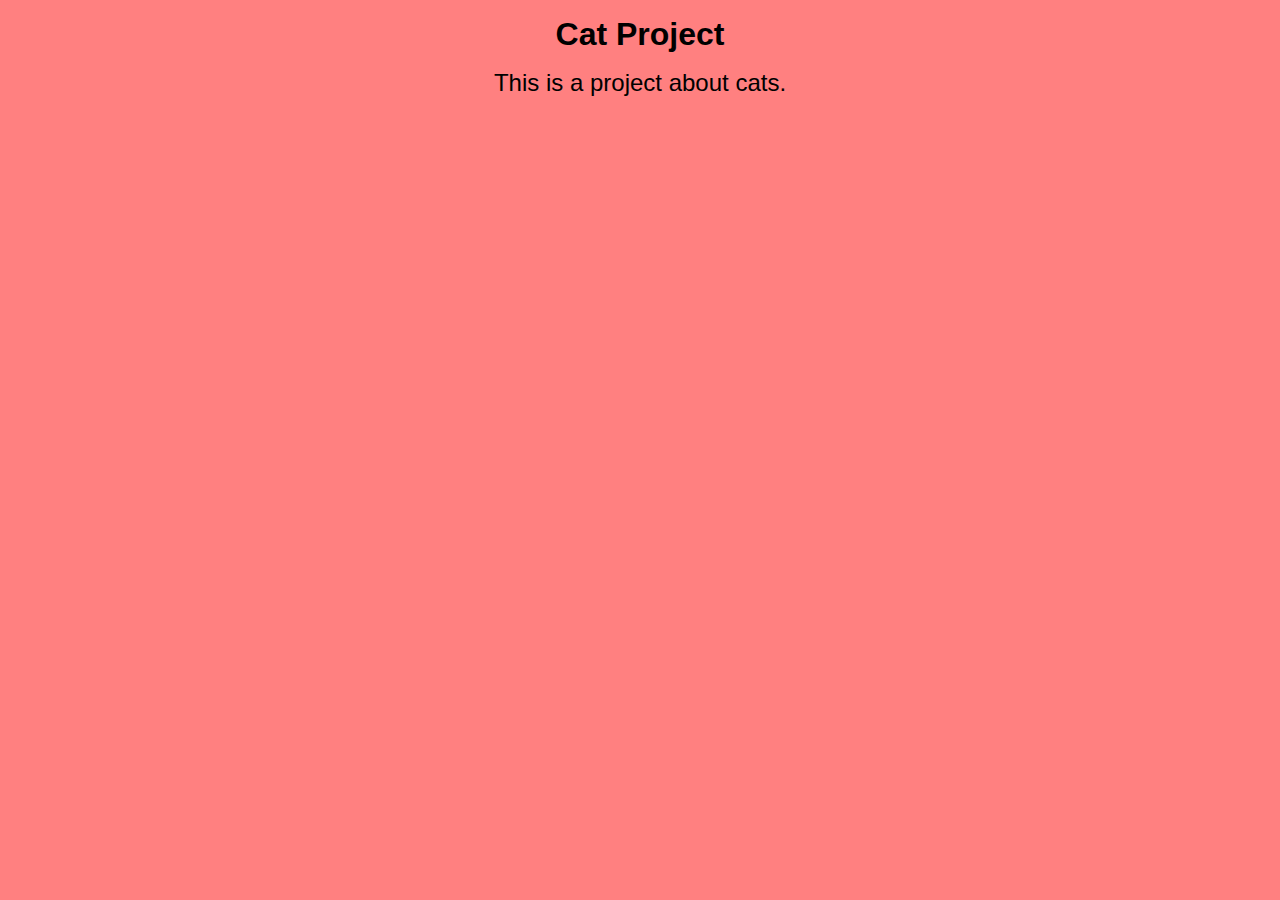
<file: app/cat/src/index.html>
<!DOCTYPE html>
<html lang="en">
<head>
    <meta charset="UTF-8">
    <meta name="viewport" content="width=device-width, initial-scale=1.0">
    <title>Cat Project</title>
    <link rel="stylesheet" href="style.css">
</head>
<body>
    <h1>Cat Project</h1>
    <p>This is a project about cats.</p>
    <script src="scripts/script.js"></script>
</body>
</html>
</file>
<file: app/cat/src/style.css>
body {
    font-family: Arial, sans-serif;
    margin: 0;
    padding: 0;
    text-align: center;
    background-color: hsl(0, 100%, 75%);
    color: black;
}
h1 {
    font-size: 2rem;
    margin: 1rem;
}
p {
    font-size: 1.5rem;
    margin: 1rem;
}
</file>
